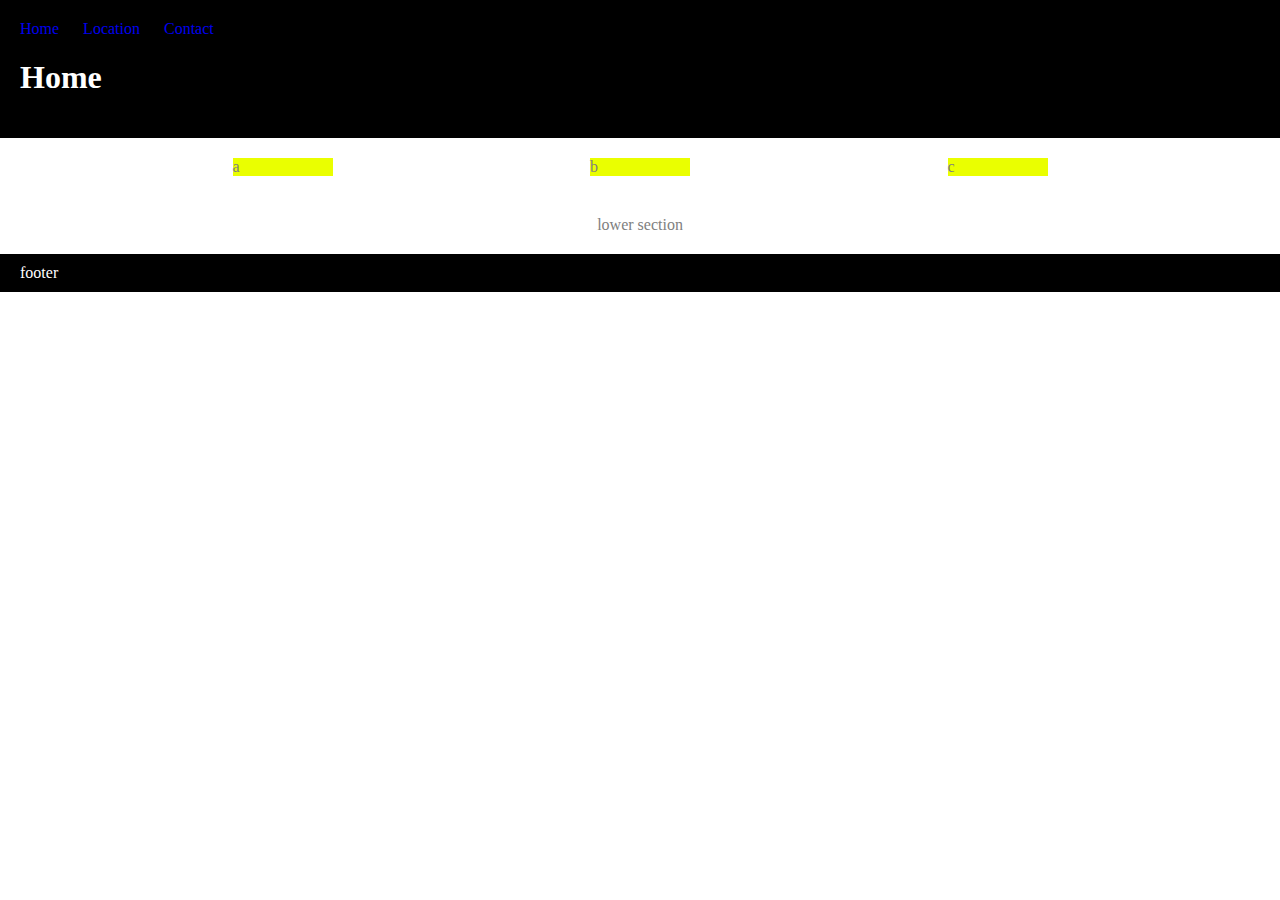
<file: FirstWebsite/index.html>
<!DOCTYPE html>
<html lang="en">
    <head>
        <meta charset="UTF-8">
        <title>My First Webpage</title>
        <link rel="stylesheet" href="styles.css">
    </head>
    <body>
        <header>    
            <nav>
                <ul>
                    <li><a href="index.html">Home</a></li>
                    <li><a href="location.html">Location</a></li>
                    <li><a href="contact.html">Contact</a></li>
                </ul>
            </nav>
            <h1>Home</h1>
        </header>
        <section class="offerings">
            <div>a</div>
            <div>b</div>
            <div>c</div>
        </section>
        <section>lower section</section>
        <footer>footer</footer>
    </body>
</html>
</file>
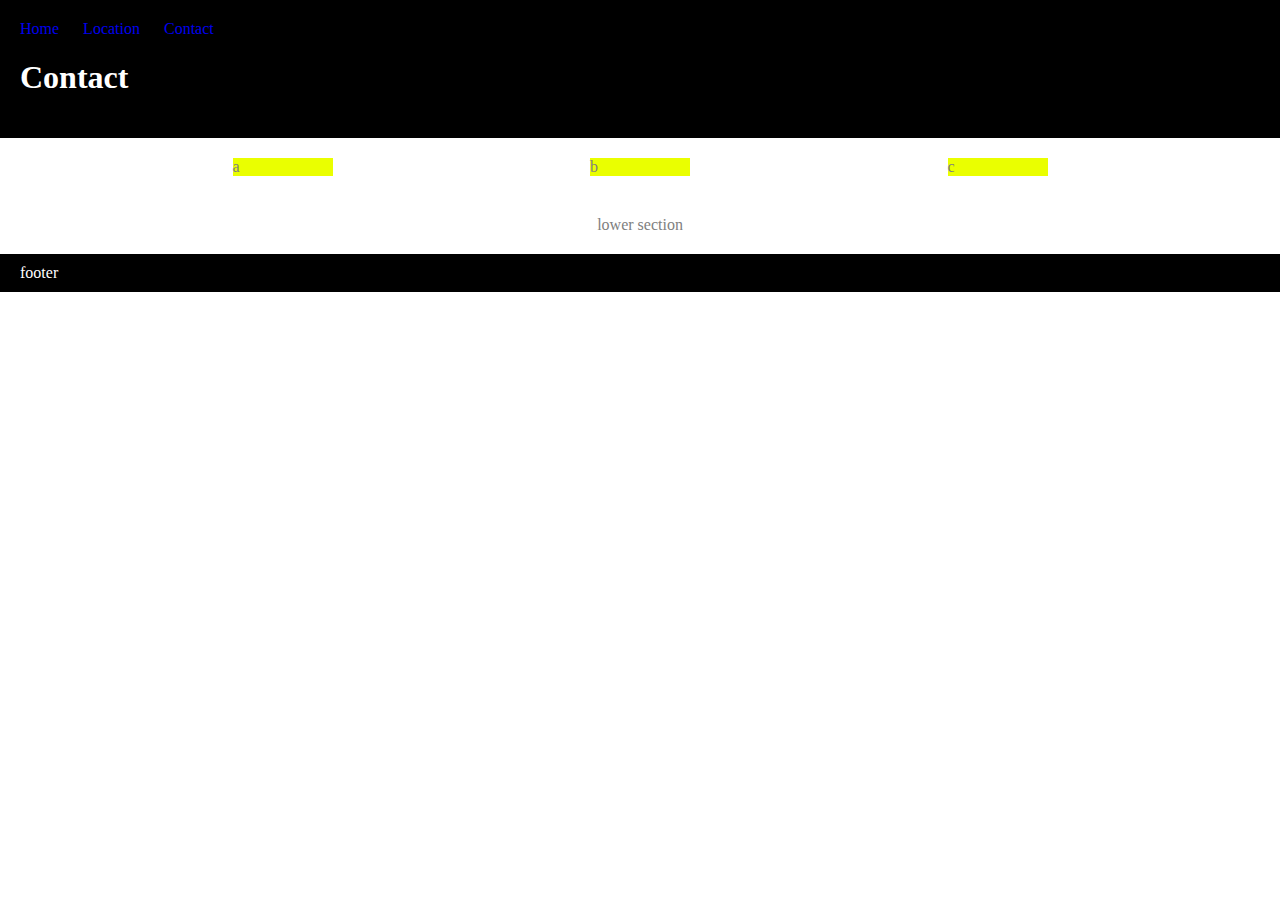
<file: FirstWebsite/contact.html>
<!DOCTYPE html>
<html lang="en">
    <head>
        <meta charset="UTF-8">
        <title>My First Webpage</title>
        <link rel="stylesheet" href="styles.css">
    </head>
    <body>
        <header>    
            <nav>
                <ul>
                    <li><a href="index.html">Home</a></li>
                    <li><a href="location.html">Location</a></li>
                    <li><a href="contact.html">Contact</a></li>
                </ul>
            </nav>
            <h1>Contact</h1>
        </header>
        <section>
            <div>a</div>
            <div>b</div>
            <div>c</div>
        </section>
        <section>lower section</section>
        <footer>footer</footer>
    </body>
</html>
</file>
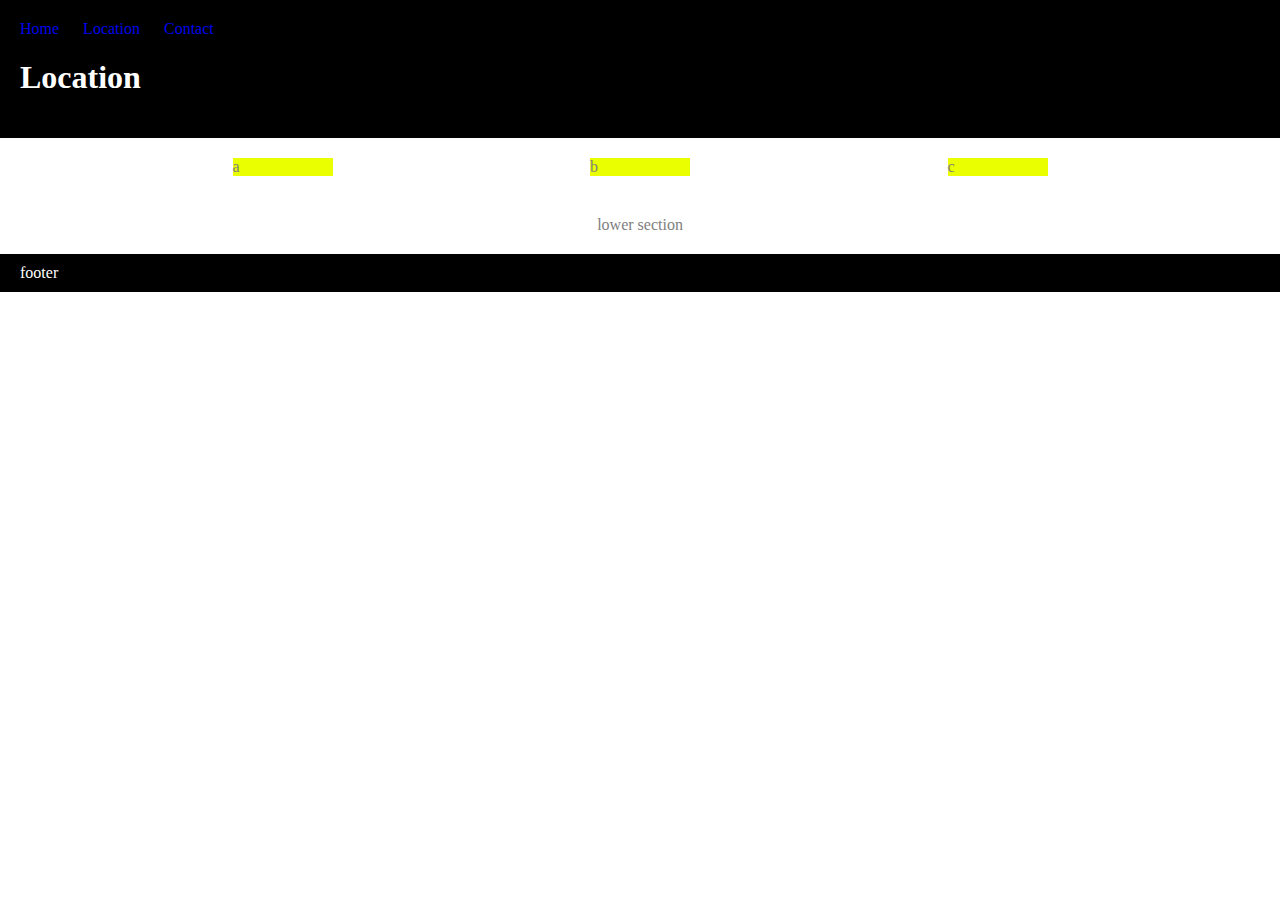
<file: FirstWebsite/location.html>
<!DOCTYPE html>
<html lang="en">
    <head>
        <meta charset="UTF-8">
        <title>My First Webpage</title>
        <link rel="stylesheet" href="styles.css">
    </head>
    <body>
        <header>    
            <nav>
                <ul>
                    <li><a href="index.html">Home</a></li>
                    <li><a href="location.html">Location</a></li>
                    <li><a href="contact.html">Contact</a></li>
                </ul>
            </nav>
            <h1>Location</h1>
        </header>
        <section>
            <div>a</div>
            <div>b</div>
            <div>c</div>
        </section>
        <section>lower section</section>
        <footer>footer</footer>
    </body>
</html>
</file>
<file: FirstWebsite/styles.css>
body {
    background-color: rgb(255, 255, 255);
    color: white;
    margin: 0;
    padding: 0;
}

header {
    background-color: black;
    padding: 20px;
}

section {
    background: white;
    color: gray;
    padding: 20px;
    display: flex;
    justify-content: space-evenly;
    gap: 45px;
}

div {
    background-color: rgb(234, 255, 0);
    width: 100px;
}

ul {
    margin: 0;
    padding: 0;
    list-style-type: none;
}

li {
    display: inline-block;
    margin-right: 20px;
}

a {
    text-decoration: none;
}

a:hover {
    text-decoration: underline;
}

footer {
    background-color: black;
    padding: 10px 20px;
}
</file>
